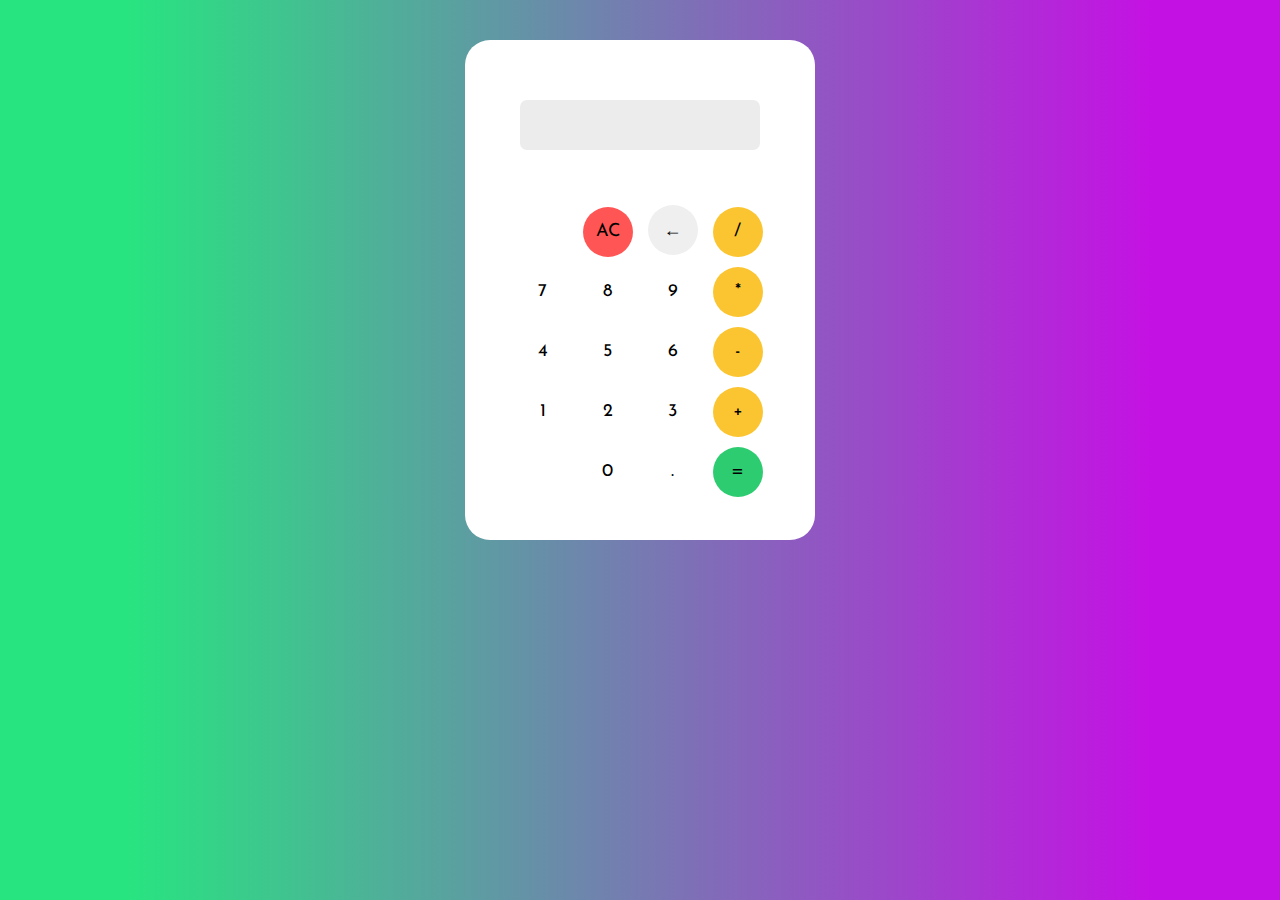
<file: Calculator/calc.html>
<!DOCTYPE html>
<html lang="en">

<head>
    <meta charset="UTF-8">
    <meta name="viewport" content="width=device-width, initial-scale=1.0">
    <meta http-equiv="X-UA-Compatible" content="ie=edge">
    <title>Calculator</title>
    <link href="https://fonts.googleapis.com/css?family=Josefin+Sans&display=swap" rel="stylesheet">
    <link rel="stylesheet" href="style.css">
    <script src="script.js"></script>
</head>

<body>
    <div id="container">
        <div id="calc">
            <div class="row">
                <div class="col">
                    <div class="insert">
                        <input type="text" id="insert" >
                        <input type="text" id="result">
                    </div>
                    <div class="keys">
                        <div class="col-1">
                            <button class="number">&nbsp;</button>
                            <button class="clear">AC</button>
                            <button class="back">&#8592;</button>
                            <button class="operand">/</button>
                        </div>
                        <div class="col-2">
                            <button class="number">7</button>
                            <button class="number">8</button>
                            <button class="number">9</button>
                            <button class="operand">*</button>
                        </div>
                        <div class="col-3">
                            <button class="number">4</button>
                            <button class="number">5</button>
                            <button class="number">6</button>
                            <button class="operand">-</button>
                        </div>
                        <div class="col-4">
                            <button class="number">1</button>
                            <button class="number">2</button>
                            <button class="number">3</button>
                            <button class="operand">+</button>
                        </div>
                        <div class="col-5">
                            <button class="number">&nbsp;</button>
                            <button class="number">0</button>
                            <button class="number">.</button>
                            <button class="equal">=</button>
                        </div>
                    </div>
                    

                </div>
            </div>
        </div>
    </div>
</body>

</html>
</file>
<file: Calculator/style.css>
* {
    box-sizing: border-box;
}

body {
    margin: 0px;
    padding: 0px;
    background-image: linear-gradient(90deg, rgba(40, 228, 128, 1) 10%, rgba(196, 17, 227, 1) 90%);
    font-family: 'Josefin Sans', sans-serif;
}

#container {
    width: 350px;
    height: 500px;
    background-color: rgba(256, 256, 256);
    border-radius: 25px;
    margin: auto;
    top: 40px;
    position: relative;
}

#calc .row {
    position: relative;
    top: 60px;
}

#calc {
    display: grid;
    justify-content: center;
    grid-template-columns: 4, 4, 4;
}

.insert {
    display: grid;
    justify-content: center;
    grid-template-columns: 3, 3;
}

.insert #insert {
    width: 240px;
    height: 50px;
    border: none;
    text-align: right;
    background-color: rgb(236, 236, 236);
    font-size: 30px;
    border-radius: 7px;
}

.insert #result {
    width: 240px;
    height: 30px;
    border: none;
    text-align: right;
    background-color: white;
    font-size: 25px;
}
.keys {
    margin-top: 20px;
}

.col button {
    padding: 10px;
    border: none;
    border-radius: 50%;
    margin: 5px;
    height: 50px;
    width: 50px;
    font-size: 18px;
    font-family: 'Josefin Sans', sans-serif;
}


.number:hover {
    background-color: rgb(216, 214, 214);
}

.number {
    background-color: white;
}

.operand {
    background-color: #fbc531;
}

.equal {
    background-color: #2ecc71;
}

.clear {
    background-color: rgb(255, 85, 85);
}

.operand:hover {
    background-color: #fab700;
}

.equal:hover {
    background-color: #0cfa6f;
}

.clear:hover {
    background-color: red;
}
.back:hover {
    background-color: rgb(216, 214, 214);
}
</file>
